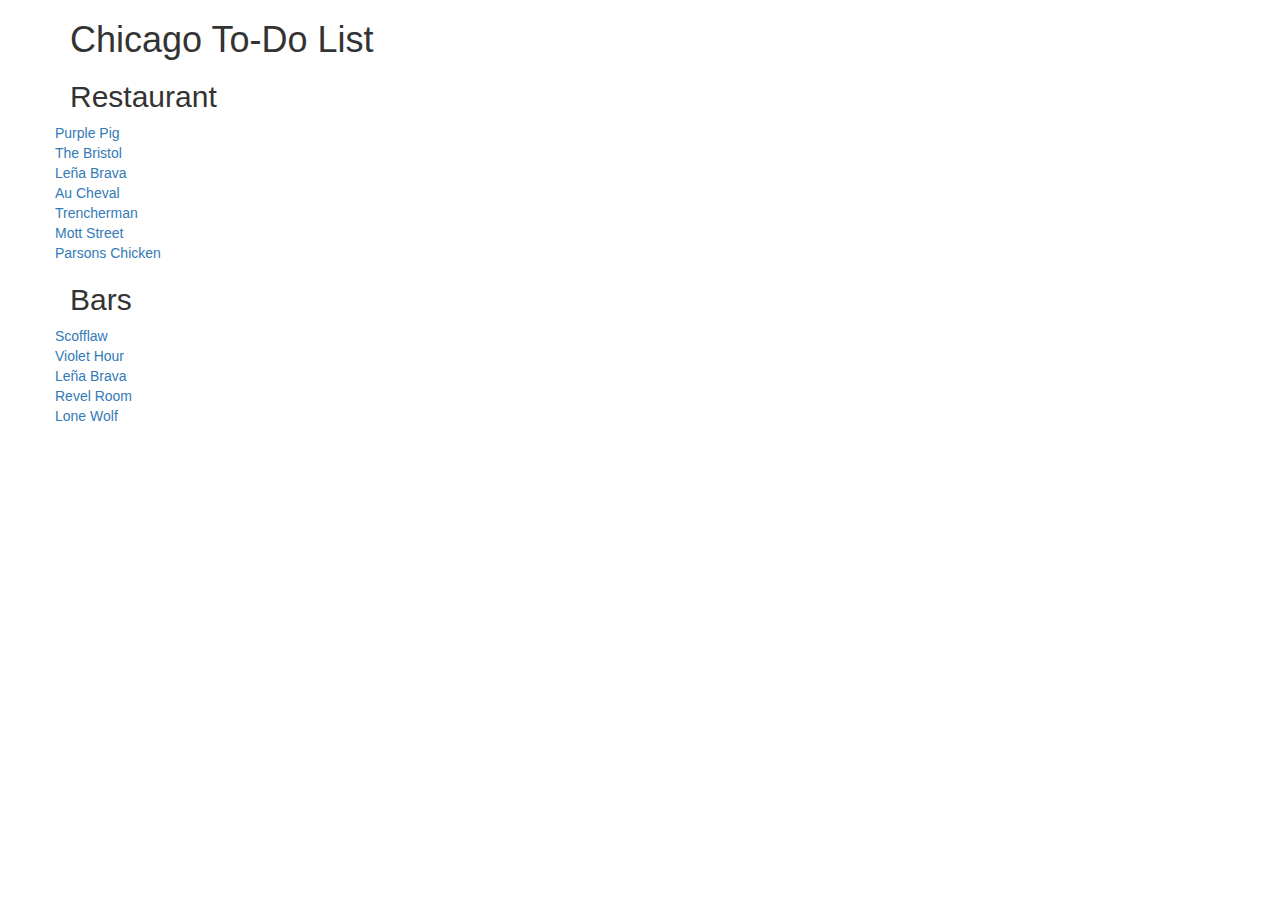
<file: todo list.html>
<!DOCTYPE html>
<html lang="en">
  <head>
    <meta charset="utf-8">
    <meta http-equiv="X-UA-Compatible" content="IE=edge">
    <meta name="viewport" content="width=device-width, initial-scale=1">
    <title>KIEI-924 is pretty sweet</title>
    <!-- Bootstrap and jQuery -->
    <link rel="stylesheet" href="http://maxcdn.bootstrapcdn.com/bootstrap/3.3.5/css/bootstrap.min.css">
    <link rel="stylesheet" href="todo list.css">
    <script src="http://ajax.googleapis.com/ajax/libs/jquery/1.11.3/jquery.min.js"></script>
    <script src="http://maxcdn.bootstrapcdn.com/bootstrap/3.3.5/js/bootstrap.min.js"></script>
    <!-- My own Javascript -->
    <script src="todo list.js"></script>
  </head>
  <body>
    <div class="container">
      <h1>Chicago To-Do List</h1>
      <h2 id="awesome-thing-1">Restaurant</h2>
      <div class="row">
        <a class="button"><class="btn btn-success" href="todo list.js">Purple Pig</a>
      </div>

      <div class="row">
        <a class="button"><class="btn btn-success" href="todo list.js">The Bristol</a>
      </div>

      <div class="row">
        <a class="button"><class="btn btn-success" href="todo list.js">Leña Brava</a>
      </div>

      <div class="row">
        <a class="button"><class="btn btn-success" href="todo list.js">Au Cheval</a>
      </div>

      <div class="row">
        <a class="button"><class="btn btn-success" href="todo list.js">Trencherman</a>
      </div>

      <div class="row">
        <a class="button"><class="btn btn-success" href="todo list.js">Mott Street</a>
      </div>

      <div class="row">
        <a class="button"><class="btn btn-success" href="todo list.js">Parsons Chicken</a>
      </div>

      <h2 id="awesome-thing-1">Bars</h2>

      <div class="row">
        <a class="button"><class="btn btn-success" href="todo list.js">Scofflaw</a>
      </div>

      <div class="row">
        <a class="button"><class="btn btn-success" href="todo list.js">Violet Hour</a>
      </div>

      <div class="row">
        <a class="button"><class="btn btn-success" href="todo list.js">Leña Brava</a>
      </div>

      <div class="row">
        <a class="button"><class="btn btn-success" href="todo list.js">Revel Room</a>
      </div>

      <div class="row">
        <a class="button"><class="btn btn-success" href="todo list.js">Lone Wolf</a>
      </div>
    </div>
  </body>
</html>
</file>
<file: todo list.css>
.thumbnail > {
  position: relative;
  width: 200px;
  height: 200px;
  overflow: hidden;
}
</file>
